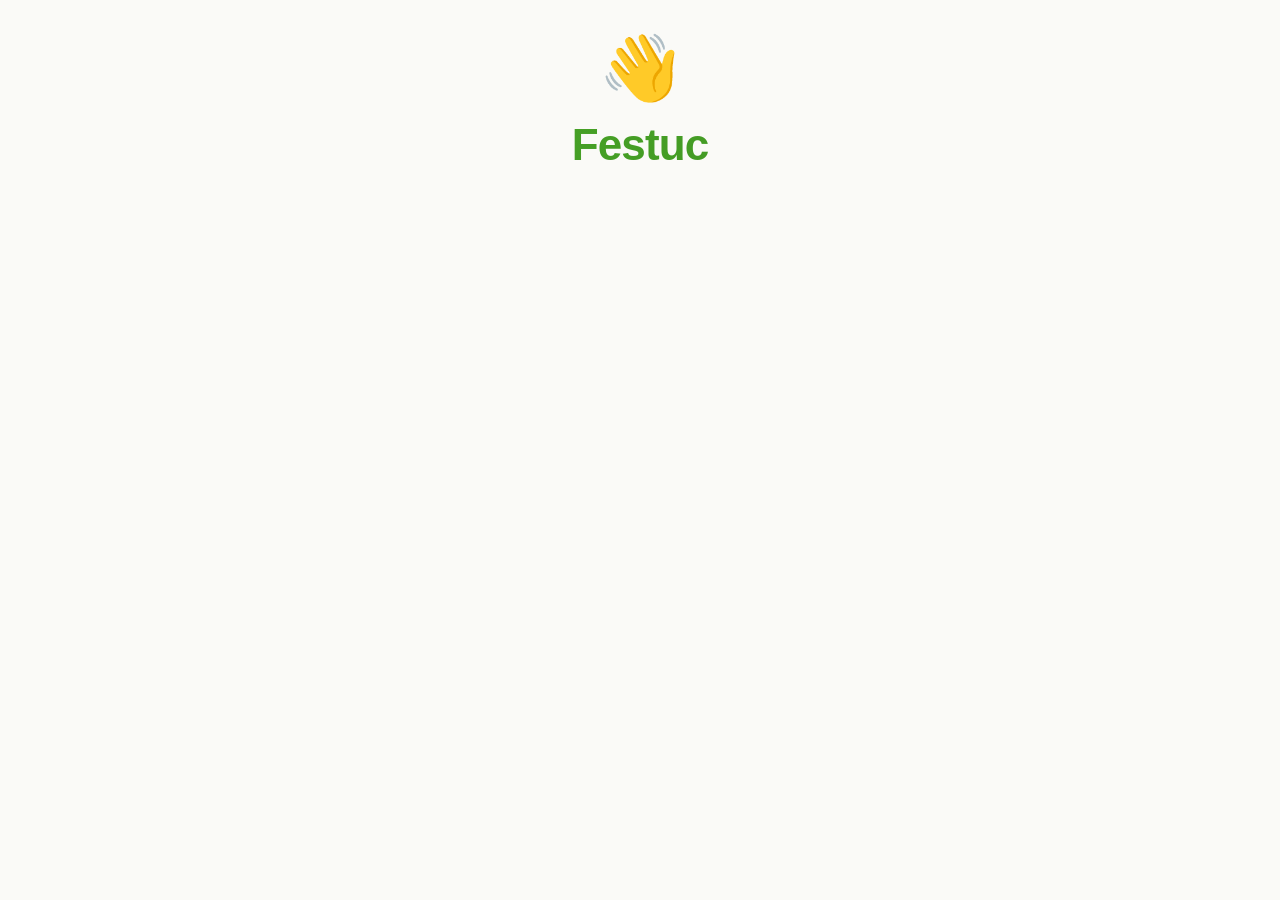
<file: docs/buyte-redirect.html>
<!DOCTYPE html>
<html lang="ca">
<head>
  <meta charset="UTF-8">
  <meta name="viewport" content="width=device-width, initial-scale=1.0">
  <meta name="robots" content="noindex">
  <!-- Fallback sense JS: hi va a l'arrel (no conserva ?query ni #hash; ho fa el JS). -->
  <meta http-equiv="refresh" content="0; url=https://luchinrok.github.io/festuc/">
  <title>Festuc s'ha mogut</title>
  <style>
    html, body { height: 100%; }
    body {
      margin: 0; min-height: 100%; display: grid; place-items: center;
      padding: 24px; text-align: center; background: #FAFAF7; color: #1A1A1A;
      font-family: system-ui, -apple-system, "Segoe UI", Roboto, "Helvetica Neue", Arial, sans-serif;
    }
    .box { max-width: 22rem; }
    h1 { font-size: 1.35rem; margin: 0 0 .5rem; font-weight: 700; }
    p { margin: 0 0 1.25rem; color: #5F5E5A; line-height: 1.5; }
    a.btn {
      display: inline-block; background: #639922; color: #fff; text-decoration: none;
      font-weight: 600; padding: .7rem 1.4rem; border-radius: .6rem;
    }
    a.btn:focus-visible { outline: 3px solid #4CAF2A; outline-offset: 2px; }
  </style>
</head>
<body>
  <div class="box">
    <h1>Festuc s'ha mogut</h1>
    <p>Ara viu a luchinrok.github.io/festuc. Si no hi vas sol, obre'l a mà:</p>
    <a class="btn" id="go" href="https://luchinrok.github.io/festuc/">Obre Festuc</a>
  </div>
  <script>
    (function () {
      var base = 'https://luchinrok.github.io/festuc/';
      // Conserva qualsevol ?query i #hash de la URL vella.
      var dest = base + (location.search || '') + (location.hash || '');
      var a = document.getElementById('go');
      if (a) a.href = dest;                 // l'enllaç manual també els conserva
      location.replace(dest);               // replace(): /Buyte/ no queda a l'historial
    })();
  </script>
</body>
</html>
</file>
